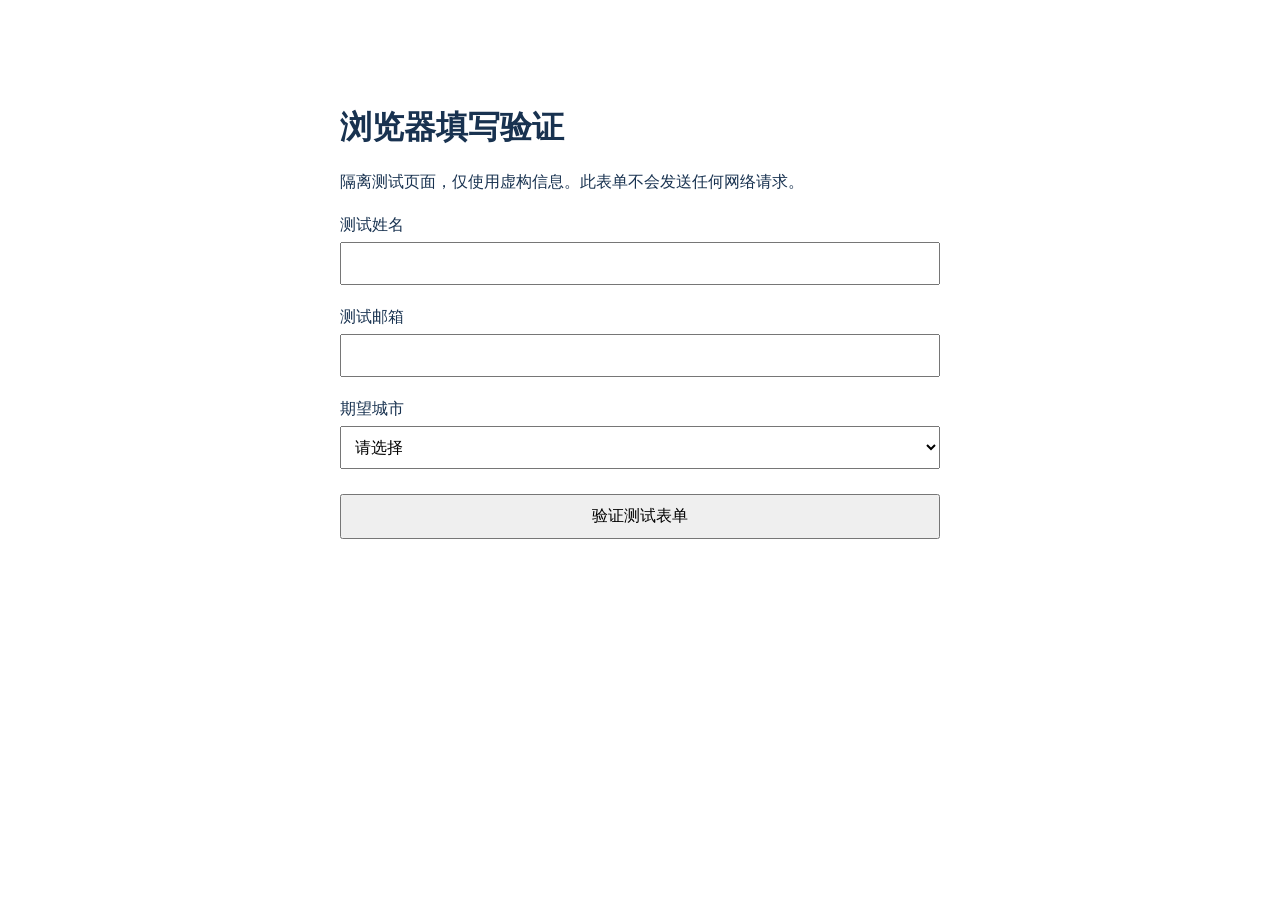
<file: browser-fixtures/form.html>
<!doctype html><html lang="zh-CN"><meta charset="utf-8"><title>投递执行器测试表单</title><style>body{font:16px system-ui;max-width:600px;margin:60px auto;padding:25px;color:#183250}label{display:block;margin:22px 0 6px}input,select,button{font:inherit;padding:10px;width:100%;box-sizing:border-box}button{margin-top:25px}#receipt{padding:20px;background:#e5f4ed;margin-top:20px}</style><h1>浏览器填写验证</h1><p>隔离测试页面，仅使用虚构信息。此表单不会发送任何网络请求。</p><form id="fixture"><label for="name">测试姓名</label><input id="name" required><label for="email">测试邮箱</label><input id="email" type="email" required><label for="city">期望城市</label><select id="city" required><option value="">请选择</option><option value="guangzhou">广州</option><option value="shanghai">上海</option></select><button type="submit">验证测试表单</button></form><div id="receipt" role="status" hidden>测试表单校验成功；没有产生真实投递。</div><script>document.querySelector('form').addEventListener('submit',e=>{e.preventDefault();document.querySelector('#receipt').hidden=false})</script></html>
</file>
